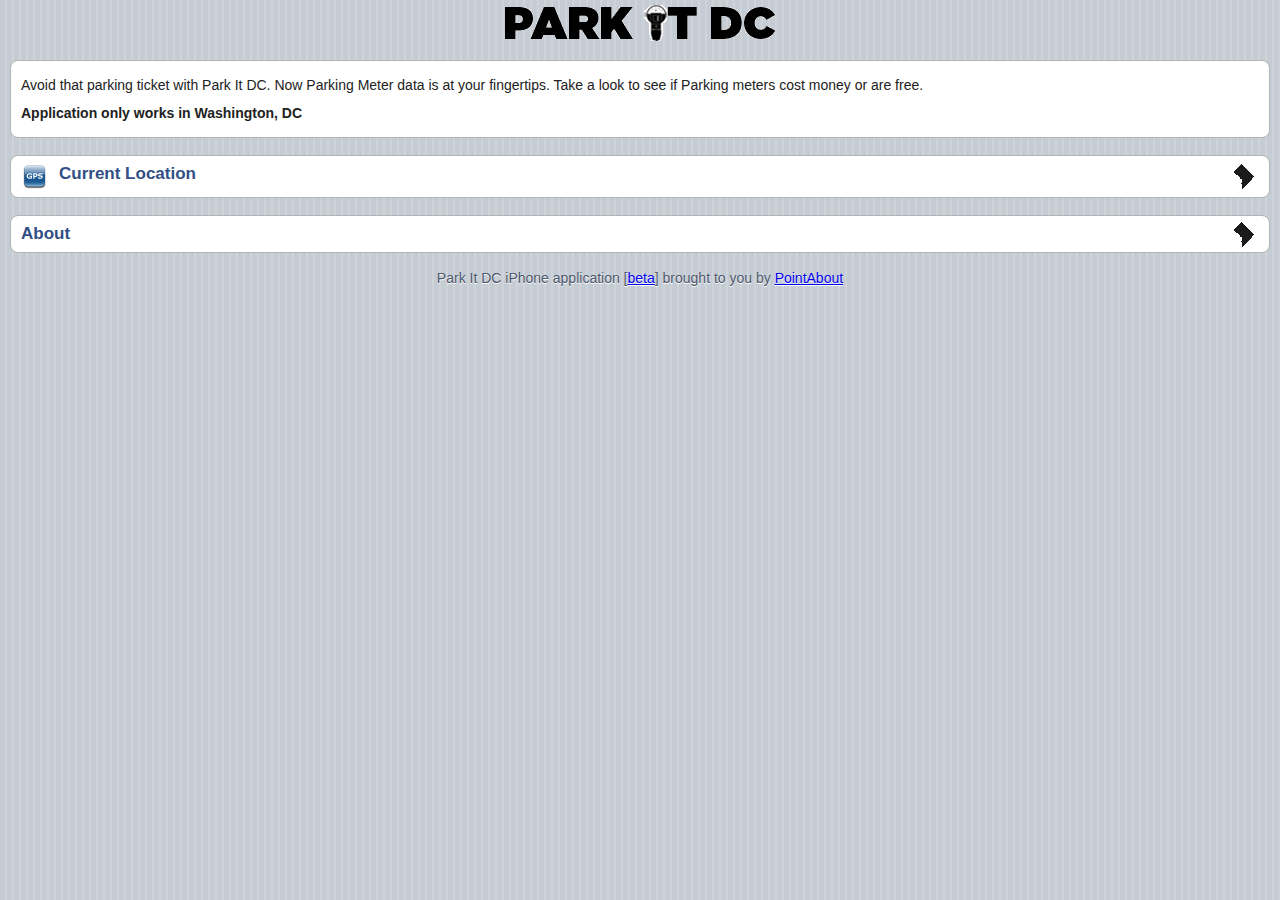
<file: iPhone/index.html>
<!DOCTYPE html PUBLIC "-//W3C//DTD XHTML 1.0 Strict//EN" "http://www.w3.org/TR/xhtml1/DTD/xhtml1-strict.dtd">
<html xmlns="http://www.w3.org/1999/xhtml">
<head>
	<meta http-equiv="content-type" content="text/html; charset=utf-8" />
	<meta id="viewport" name="viewport" content="width=320; initial-scale=1.0; maximum-scale=1.0; user-scalable=0;" />
	<title>Park It DC</title>
	<link rel="stylesheet" href="stylesheets/iphone.css" />
	<script src="http://prod.pointabout.com/static/javascript/mobile_interface.js"></script>

	<script type="text/javascript" charset="utf-8">
	window.onload = function() {
		Device.init();
	}
	
	</script>

</head>
<body>

	<div style="margin-top:5px; text-align:center;"><img src="images/Park_it_Dc/Park_It_DC.gif" style="margin-right:10px;" /></div>

	<ul class="data">
		<li>
			<p>Avoid that parking ticket with Park It DC.  Now Parking Meter data is at your fingertips.
			Take a look to see if Parking meters cost money or are free.</p>
			<p style="font-weight:bold;">Application only works in Washington, DC</p>
		</li>
	</ul>

	<ul>
		<li class="arrow_dc"><a href="gps.php"><img src="images/Park_it_Dc/icons/icon_gps_29.gif" class="ico" /> Current Location</a></li>
		<!-- li class="arrow_dc"><a href="address.html"><img src="images/Park_It_Dc/icons/icon_street_29.gif" class="ico" /> Address</a></li>
		<li class="arrow_dc"><a href="#"><img src="images/Park_It_Dc/icons/icon_meter_29.gif" class="ico" /> Parking Meter</a></li -->
	</ul>
	
	<ul>
		<!-- li class="arrow_dc"><a href="settings.html"><img src="images/Park_It_Dc/icons/icon_settings_29.gif" class="ico" /> Settings</a></li-->
		<li class="arrow_dc"><a href="about.html"> About</a></li>
	</ul>
	
	<p>Park It DC iPhone application [<a href="beta-gps.php">beta</a>] brought to you by <a href="http://www.pointabout.com/">PointAbout</a></p>
</body>
</html>
</file>
<file: iPhone/stylesheets/iphone.css>
/* 

	Universal iPhone UI Kit 1.0
	Author: Diego Martín Lafuente.
	E-Mail: dlafuente@gmail.com
	AIM: Minidixier
	Licence: AGPLv3
	date: 2008-08-09
	
	URL: www.minid.net
	SVN URL: http://code.google.com/p/iphone-universal/source/checkout
	Download: http://code.google.com/p/iphone-universal/downloads/list
	
	*/
	
	
	body {
		background: rgb(197,204,211) url(../images/stripes.png);
		font-family: Helvetica;
		margin: 0 0 0 10px;
		padding: 0;
		-webkit-user-select: none;
		-webkit-text-size-adjust: none;
		}
		




		/* standard header on body */
		
		div#header + h1, ul + h1 {
			color: rgb(76,86,108);
			font: bold 18px Helvetica;
			text-shadow: #fff 0 1px 0;
			margin: 15px 0 0 10px;  
			}
		


		/* standard paragraph on body */
		
		ul + p, ul.data + p + p, ul.form + p + p {
			color: rgb(76,86,108);
			font: 14px Helvetica;
			text-align: center;
			text-shadow: white 0 1px 0;
			margin: 0 10px 17px 0;
			}

		
		/* headers */

		div#header {
			background: rgb(109,133,163) url(../images/bgHeader.png) repeat-x top;
			border-top: 1px solid rgb(205,213,223);
			border-bottom: 1px solid rgb(46,55,68);
			padding: 10px;
			margin: 0 0 0 -10px;
			min-height: 44px;
			-webkit-box-sizing: border-box;
			}


				div#header h1 {
					color: #fff;
					font: bold 20px/30px Helvetica;
					text-shadow: #2d3642 0 -1px 0;
					text-align: center;
					text-overflow: ellipsis;
					white-space: nowrap;
					overflow: hidden;
					width: 49%;
					padding: 5px 0;
					margin: 2px 0 0 -24%;
					position: absolute;
					top: 0;
					left: 50%;
					}

					div#header a {
						color: #FFF;
						background: none;
						font: bold 12px/30px Helvetica;
						border-width: 0 5px;
						margin: 0;
						padding: 0 3px;
						width: auto;
						height: 30px;
						text-shadow: rgb(46,55,68) 0 -1px 0;
						text-overflow: ellipsis;
						text-decoration: none;
						white-space: nowrap;
						position: absolute;
						overflow: hidden;
						top: 7px;
						right: 6px;
						-webkit-border-image: url(../images/toolButton.png) 0 5 0 5;
						}

						div#header #backButton {
							left: 6px;
							right: auto;
							padding: 0;
							max-width: 55px;
							border-width: 0 8px 0 14px;
							-webkit-border-image: url(../images/backButton.png) 0 8 0 14;
							}


						.Action {
							border-width: 0 5px;
							-webkit-border-image: url(../images/actionButton.png) 0 5 0 5;
						}


						
						div#header ul {
							margin-top: 15px;
						}
						
						div#header p {
							color: rgb(60,70,80);
							font-weight: bold;
							font-size: 13px;
							text-align: center;
							clear: both;
							position: absolute;
							top: 4px;
							left: 35px;
							right: 35px;
							margin: 0;
							text-shadow: #C0CBDB 0 1px 0;
							text-overflow: ellipsis;
							white-space: nowrap;
							overflow: hidden;
						}
						
						div.pre {
							height: 60px;
							}


							div.pre h1 {
								top: 18px !important;
								}
								
							div.pre a {
								top: 25px !important;
								right: 6px;
								}
								
							div.pre a#Backbutton {
								left: 6px !important;
							}	
								
								
								
		
		
		/***** List (base) ******/
		
		ul {
			color: black;
			background: #fff;
			border: 1px solid #B4B4B4;
			font: bold 17px Helvetica;
			padding: 0;	   
			margin: 15px 10px 17px 0;
			-webkit-border-radius: 8px;
			}
		
		
			ul li {
				color: #666;
				border-top: 1px solid #B4B4B4;
				list-style-type: none;	
				padding: 10px 10px 10px 10px;
				}
				

				
				/* when you have a first LI item on any list */
				
				li:first-child {	
					border-top: 0;
					-webkit-border-top-left-radius: 8px;
					-webkit-border-top-right-radius: 8px;
					}

				li:last-child {	
					-webkit-border-bottom-left-radius: 8px;
					-webkit-border-bottom-right-radius: 8px;
					}
					
					
				/* universal arrows */
				
				ul li.arrow {
					background-image: url(../images/chevron.png);
					background-position: right center;
					background-repeat: no-repeat;
					}
				
				/* DC Arrow */
				ul li.arrow_dc {
					background-image: url(../images/Park_it_Dc/dcmap_arrow.gif);
					background-position: right center;
					margin-right:15px;
					background-repeat: no-repeat;
				}
 				ul li.arrow_dc a {
                                                color: rgb(50,79,133);
                                                line-height: 16px;
				padding: 10px 10px 10px 10px;
-webkit-border-radius: 8px;
                                        }
                                        
                                     ul li.arrow_dc a:hover {
                                         color: #000;
                                         background: #ccc;
					 opacity: .8;
					 width:278px;
                                        }


					
				#plastic ul li.arrow, #metal ul li.arrow {
					background-image: url(../images/chevron_dg.png);
					background-position: right center;
					background-repeat: no-repeat;
					}
					
									
				
				/* universal links on list */
				
				ul li a, li.img a + a {
					color: #000;
					text-decoration: none;
					text-overflow: ellipsis;
					white-space: nowrap;
					overflow: hidden;
					display: block;
					padding: 12px 10px 12px 10px;
					margin: -10px;
					-webkit-tap-highlight-color:rgba(0,0,0,0);
				}
				
					ul li.img a + a {
						margin: -10px 10px -20px -5px;
						font-size: 17px;
						font-weight: bold;
					}
					
					ul li.img a + a + a {
							font-size: 14px;
							font-weight: normal;
							margin-left: -10px;
							margin-bottom: -10px;
							margin-top: 0;
						}
						
						
						ul li.img a + small + a {
							margin-left: -5px;
						}
						
						
						ul li.img a + small + a + a {
							margin-left: -10px;
							margin-top: -20px;
							margin-bottom: -10px;
							font-size: 14px;
							font-weight: normal;
							}
							
							ul li.img a + small + a + a + a {
								margin-left: 0px !important;
								margin-bottom: 0;
							}
				
				
					ul li a + a {
						color: #000;
						font: 14px Helvetica;
						text-overflow: ellipsis;
						white-space: nowrap;
						overflow: hidden;
						display: block;
						margin: 0;
						padding: 0;
						}
						
						ul li a + a + a, ul li.img a + a + a + a, ul li.img a + small + a + a + a {
							color: #666;
							font: 13px Helvetica;
							margin: 0;
							text-overflow: ellipsis;
							white-space: nowrap;
							overflow: hidden;
							display: block;
							padding: 0;
						}
						
						
					
		
		
				/* standard mini-label */
				
				ul li small {
					color: #369;
					font: 17px Helvetica;
					text-align: right;
					text-overflow: ellipsis;
					white-space: nowrap;
					overflow: hidden;
					display: block;
					width: 23%;
					float: right;
					padding: 3px 0px;
					}
					
					
					
					ul li.arrow small {
						padding: 0 15px;
					}
					
					ul li small.counter {
						font-size: 17px !important;
						line-height: 13px !important;
						font-weight: bold;
						background: rgb(154,159,170);
						color: #fff;
						-webkit-border-radius: 11px;
						padding: 4px 10px 5px 10px;
						display: inline !important;
						width: auto;
						margin-top: 2px;
					}
					
					
					ul li.arrow small.counter {
						margin-right: 15px;
					}
					
					
					
	
					/* resize without labels */
					
					ul li.arrow a {
						width: 95%;
						}
					
						/* with labels */
						
						ul li small + a {
							width: 75%;
						}
						
						ul li.arrow small + a {
							width: 70%;
						}
						
		
		
		/* images */
		
			ul li.img {
				padding-left: 115px;
			}
		
			ul li.img a.img {
				background: url(../images/standard-img.png) no-repeat;
				display: inline-block;
				width: 100px;
				height: 75px;
				margin: -10px 0 -20px -115px;
				float: left;
			}
		
		
		
		/* individuals */
		
		
		
			ul.individual {
				border: 0;
				background: none;
				clear: both;
				height: 45px;
			}
			
				ul.individual li {
					color: rgb(183,190,205);
					background: white;
					border: 1px solid rgb(180,180,180);
					font-size: 14px;
					text-align: center;
					-webkit-border-radius: 8px;
					-webkit-box-sizing: border-box;
					width: 48%;
					float:left;
					display: block;
					padding: 11px 10px 14px 10px;
					}
				
					ul.individual li + li {
						float: right;
						
					}
					
					
					ul.individual li a {
						color: rgb(50,79,133);
						line-height: 16px;
						margin: -11px -10px -14px -10px;
						padding: 11px 10px 14px 10px;
						-webkit-border-radius: 8px;
					}
					
					ul.individual li a:hover {
						color: #000;
						background: #ccc;

 opacity: .8;
					}
							
							
							
							
							/* Normal lists and metal */

							body#normal h4 {
								color: #fff;
								background: rgb(154,159,170) url(../images/bglight.png) top left repeat-x;
								border-top: 1px solid rgb(165,177,186);
								text-shadow: #666 0 1px 0;
								margin: 0;
								padding: 2px 10px;
							}


							body#normal, body#metal {
								margin: 0;
								padding: 0;
								background-color: rgb(255,255,255);
							}

							body#normal ul, body#metal ul, body#plastic ul {
								-webkit-border-radius: 0;
								margin: 0;
								border-left: 0;
								border-right: 0;
								border-top: 0;
								}

								body#metal ul {
									border-top: 0;
									border-bottom: 0;
									background: rgb(180,180,180);
								}




								body#normal ul li {
									font-size: 20px;
								}

									body#normal ul li small {
										font-size: 16px;
										line-height: 28px;
									}

									body#normal li, body#metal li {
										-webkit-border-radius: 0;
										}

									body#normal li em {
										font-weight: normal;
										font-style: normal;
										}

								body#normal h4 + ul {
									border-top: 1px solid rgb(152,158,164);
									border-bottom: 1px solid rgb(113,125,133);
								}


								body#metal ul li {
									border-top: 1px solid rgb(238,238,238);
									border-bottom: 1px solid rgb(156,158,165);
									background: url(../images/bgMetal.png) top left repeat-x;
									font-size: 26px;
									text-shadow: #fff 0 1px 0;
									}

									body#metal ul li a {
										line-height: 26px;
										margin: 0;
										padding: 13px 0;
									}

										body#metal ul li a:hover {
											color: rgb(0,0,0);
										}	

											body#metal ul li:hover small {
												color: inherit;
											}


									body#metal ul li a em {
										display: block;
										font-size: 14px;
										font-style: normal;
										color: #444;
										width: 50%;
										line-height: 14px;
									}

									body#metal ul li small {
										float: right;
										position: relative;
										margin-top: 10px;
										font-weight: bold;
										}


										body#metal ul li.arrow a small {
											padding-right: 0;
											line-height: 17px;
										}
										
										
										body#metal ul li.arrow {
											background: url(../images/bgMetal.png) top left repeat-x,
											url(../images/chevron_dg.png) right center no-repeat;
										}
										
										
																
										/* option panel */

											div#optionpanel {
												background: url(../images/blackbg.png) top left repeat-x;
												text-align: center;
												padding: 20px 10px 15px 10px;
												position: absolute;
												left: 0;
												right: 0;
												bottom: 0;		
												}

												div#optionpanel h2 {
													font-size: 17px;
													color: #fff;
													text-shadow: #000 0 1px 0;
												}
												
												
										
										
										
										/***** BUTTONS *****/

										.button {
											color: #fff;
											font: bold 20px/46px Helvetica;
											text-decoration: none;
											text-align: center;
											text-shadow: #000 0 1px 0;
											border-width: 0px 14px 0px 14px;
											display: block;
											margin: 3px 0;
											}

											.green { -webkit-border-image: url(../images/greenButton.png) 0 14 0 14; }
											.red { -webkit-border-image: url(../images/redButton.png) 0 14 0 14; }

											.white {
												color: #000;
												text-shadow: #fff 0px 1px 0;
												-webkit-border-image: url(../images/whiteButton.png) 0 14 0 14;
												}

											.black { -webkit-border-image: url(../images/grayButton.png) 0 14 0 14; }
											
											
/***** FORMS *****/

/* fields list */
		
		ul.form {
			
		}
		
			ul.form li {
				padding: 7px 10px;
			}
			
			ul.form li.error { border: 2px solid red; }			
			ul.form li.error + li.error { border-top: 0; }
			
			ul.form li:hover { background: #fff; }
		
			ul li input[type="text"], ul li input[type="password"], ul li textarea, ul li select {
				color: #777;
				background: #fff url(../.png); /* this is a hack due the default input shadow that iphones uses on textfields */
				border: 0;				
				font: normal 17px Helvetica;
				padding: 0;
				display: inline-block;
				margin-left: 0px;
				width: 100%;
				-webkit-appearance: textarea;
				}
						
				ul li textarea {
					height: 120px;
					padding: 0;
					text-indent: -2px;
				}
				
				ul li select {
					text-indent: 0px;
					background: transparent url(../images/chevron.png) no-repeat 103% 3px;
					-webkit-appearance: textfield;
					margin-left: -6px;
					width: 104%;
				}
				
				ul li input[type="checkbox"], ul li input[type="radio"] {
					margin: 0;
					color: rgb(50,79,133);
					padding: 10px 10px;
					}
				
				ul li input[type="checkbox"]:after, ul li input[type="radio"]:after {
					content: attr(title);
					font: 17px Helvetica;
					display: block;
					width: 246px;
					margin: -12px 0 0 17px;
					}
					
					
					
					/**** INFORMATION FIELDS ****/

					ul.data li h4 {
						margin: 10px 0 5px 0;
					}

						ul.data li p {
							text-align: left;
							font-size: 14px;
							line-height: 18px;
							font-weight: normal;
							margin: 0;
							}
							
							ul.data li p + p { margin-top: 10px; }
							

							ul.data li {
								background: none;
								padding: 15px 10px;
								color: #222;
							}

							ul.data li a {
								display: inline;
								color: #2E3744;
								text-decoration: underline;
							}
							
							
							ul.field li small {
								position: absolute;
								right: 25px;
								margin-top: 3px;
								z-index: 3;
							}
					
							ul.field li h3 {
								color: rgb(76,86,108);
								width: 25%;
								font-size: 13px;
								line-height: 18px;
								margin: 0 10px 0 0;
								float: left;
								text-align: right;
								overflow: hidden;
								text-overflow: ellipsis;
								white-space: nowrap;
								padding: 0;
								}
							
								ul.field li a {
									font-size: 13px;
									line-height: 18px;
									overflow: visible;
									white-space: normal;
									display: inline-block;
									width: 60%;
									padding: 0;
									margin: 0 0 0 0;
									vertical-align: top;
									}
									
								ul.field li big {
									font-size: 13px;
									line-height: 18px;
									font-weight: normal;
									overflow: visible;
									white-space: normal;
									display: inline-block;
									width: 60%;
									}
									
									
									
									
									
																
								ul.field li small {
									font-size: 13px;
									font-weight: bold;
								}
							
						
						/* this is for profiling */
							
						ul.profile {
							border: 0;
							background: none;
							clear: both;
							min-height: 62px;
							position: relative;
							}
							
							ul.profile li.parkitdc {
								background: url(../images/Park_it_Dc/icons/icon.png) no-repeat;
								width: 57px;
								height: 59px;
								float: left;
								}
							ul.profile li.pointabout {
								background: url(../images/Park_it_Dc/PointAboutLogo.png) no-repeat;
								width: 200px;
								height: 60px;
								float: left;
								}
							ul.profile li + li {
								border: 0;
								background: none;
								width: 70%;
								}
								
							
								ul.profile li + li h2, ul.profile li + li p {
									color: rgb(46,55,68);
									text-shadow: #fff 0 1px 0;
									margin: 0;
								}
								
								ul.profile li + li h2 {
									font: bold 18px/22px Helvetica;
									text-overflow: ellipsis;
									white-space: nowrap;
									overflow: hidden;
									}
									
								ul.profile li + li p {
									font: 14px/18px Helvetica;
									text-overflow: ellipsis;
									white-space: nowrap;
									overflow: hidden;
									}
								
								
								/* any A element inside this kind of field list will scale 62x62 */
								
								ul.profile li a {
									display: block;
									width: 62px;
									height: 62px;
									color: transparent;
								}
									


	/***** PLASTIC LISTS *****/
	
	body#plastic {
		margin: 0;
		padding: 0;
		background: rgb(173,173,173);
	}

	body#plastic ul {
		-webkit-border-radius: 0;
		margin: 0;
		border-left: 0;
		border-right: 0;
		border-top: 0;
		background-color: rgb(173,173,173);
		}
		
		
		body#plastic ul li {
			-webkit-border-radius: 0;
			border-top: 1px solid rgb(191,191,191);
			border-bottom: 1px solid rgb(157,157,157);
		}
		
		
			body#plastic ul li:nth-child(odd) {
				background-color: rgb(152,152,152);
				border-top: 1px solid rgb(181,181,181);
				border-bottom: 1px solid rgb(138,138,138);
			}
		
		
		body#plastic ul + p {
			font-size: 11px;
			color: #2f3237;
			text-shadow: none;
			padding: 10px 10px;		
			}
			
			body#plastic ul + p strong {
				font-size: 14px;
				line-height: 18px;
				text-shadow: #fff 0 1px 0;
			}
			
			body#plastic ul li a {
				text-shadow: rgb(211,211,211) 0 1px 0;
			}
			
			body#plastic ul li:nth-child(odd) a {
				text-shadow: rgb(191,191,191) 0 1px 0;
			}
			
			
			body#plastic ul li small {
				color: #3C3C3C;
				text-shadow: rgb(211,211,211) 0 1px 0;
				font-size: 13px;
				font-weight: bold;
				text-transform: uppercase;
				line-height: 24px;
				}
				
				
				
	/**** MINI & BIG BANNERS ****/
	
			#plastic ul.minibanner, #plastic ul.bigbanner {
				margin: 10px;
				border: 0;
				height: 81px;
				clear: both;
				}
				
				#plastic ul.bigbanner {
					height: 140px !important;
				}
				
				#plastic ul.minibanner li {
					border: 1px solid rgb(138,138,138);
					background-color: rgb(152,152,152);
					width: 145px;
					height: 81px;
					float: left;
					-webkit-border-radius: 5px;
					padding: 0;
					}
					
				#plastic ul.bigbanner li {
					border: 1px solid rgb(138,138,138);
					background-color: rgb(152,152,152);
					width: 296px;
					height: 140px;
					float: left;
					-webkit-border-radius: 5px;
					padding: 0;
					margin-bottom: 4px;
					}
					
					#plastic ul.minibanner li:first-child {
						margin-right: 6px;
					}
					
					
					#plastic ul.minibanner li a {
						color: transparent;
						text-shadow: none;
						display: block;
						width: 145px;
						height: 81px;
						}
						
					#plastic ul.bigbanner li a {
						color: transparent;
						text-shadow: none;
						display: block;
						width: 296px;
						height: 145px;
						}
		
	
	
	/**** CHAT ****/
	
	
	body#chat {
		background: #DBE1ED;
		}
		
		body#chat div.bubble {
			margin: 10px 10px 0 0px;
			width: 80%;
			clear: both;
		}
		
		
		
		body#chat div.right {
			float: right;
			}
			
		body#chat div.left {
			float: left;
			}
			
			
			body#chat div.right p {
				border-width: 10px 20px 12px 10px;
			}
			
			body#chat div.left p {
				border-width: 10px 10px 12px 20px;
			}
			
			/* lefties */
			
			body#chat div.left p.lime {
				-webkit-border-image: url(../images/chat_bubbles_lime_l.png) 10 10 13 19;
				}
				
			body#chat div.left p.lemon {
				-webkit-border-image: url(../images/chat_bubbles_lemon_l.png) 10 10 13 19;
				}
				
			body#chat div.left p.orange {
				-webkit-border-image: url(../images/chat_bubbles_orange_l.png) 10 10 13 19;
				}
				
			body#chat div.left p.aqua {
				-webkit-border-image: url(../images/chat_bubbles_aqua_l.png) 10 10 13 19;
				}
				
			body#chat div.left p.purple {
				-webkit-border-image: url(../images/chat_bubbles_purple_l.png) 10 10 13 19;
				}
				
			body#chat div.left p.pink {
				-webkit-border-image: url(../images/chat_bubbles_pink_l.png) 10 10 13 19;
				}
				
			body#chat div.left p.graphite {
				-webkit-border-image: url(../images/chat_bubbles_graphite_l.png) 10 10 13 19;
				}
				
			body#chat div.left p.clear {
				-webkit-border-image: url(../images/chat_bubbles_clear_l.png) 10 10 13 19;
				}
				
				
				
				
			/*rights*/	
			
			body#chat div.right p.aqua {
				-webkit-border-image: url(../images/chat_bubbles_aqua_r.png) 10 19 13 10;
				}
				
			body#chat div.right p.lemon {
				-webkit-border-image: url(../images/chat_bubbles_lemon_r.png) 10 19 13 10;
				}
				
			body#chat div.right p.lime {
				-webkit-border-image: url(../images/chat_bubbles_lime_r.png) 10 19 13 10;
				}
				
			body#chat div.right p.purple {
				-webkit-border-image: url(../images/chat_bubbles_purple_r.png) 10 19 13 10;
				}
				
			body#chat div.right p.pink {
				-webkit-border-image: url(../images/chat_bubbles_pink_r.png) 10 19 13 10;
				}
				
			body#chat div.right p.graphite {
				-webkit-border-image: url(../images/chat_bubbles_graphite_r.png) 10 19 13 10;
				}
				
			body#chat div.right p.clear {
				-webkit-border-image: url(../images/chat_bubbles_clear_r.png) 10 19 13 10;
				}
				
				
				
				
				
			
		
		body#chat div.bubble p {
			color: #000;
			font-size: 16px;
			margin: 0;
		}
		
			body#chat div.bubble + p {
				color: #666;
				text-align: center;
				font-size: 12px;
				font-weight: bold;
				margin: 0;
				padding: 10px 0 0 0;
				clear: both;
			}
		
		
		
		
		
		
		/**** image grids ****/
		
		
		body#images {
			background: #fff;
			margin: 0;
		}
		
			body#images ul {
				margin: 4px 4px 4px 0;
				border: 0;
				-webkit-border-radius: 0;
				}
				
				body#images ul li {
					border: 1px solid #C0D5DD;
					-webkit-border-radius: 0;
					width: 73px;
					height: 73px;
					float: left;
					margin: 0 0 4px 4px;
					background: #F4FBFE url(../images/image-loading.gif) no-repeat center center;
					padding: 0;
					}
					
					body#images ul li a {
						display: block;
						width: 100%;
						height: 100%;
						margin: 0;
						padding: 0;
					}
		
		
		/*** BLANK PAGES ***/
		
		body#blank {
			background: #fff;
		}
		
		
		body#blank p {
			color: #898989;
			text-align: center;
			margin: 250px 0 0 0;
			}
			



			/**** ICONFIED LIST ****/
			
			
			ul li a img.ico, ul li img.ico {
				float: left;
				display: block;
				margin: -4px 10px -4px -1px;
			}
</file>
